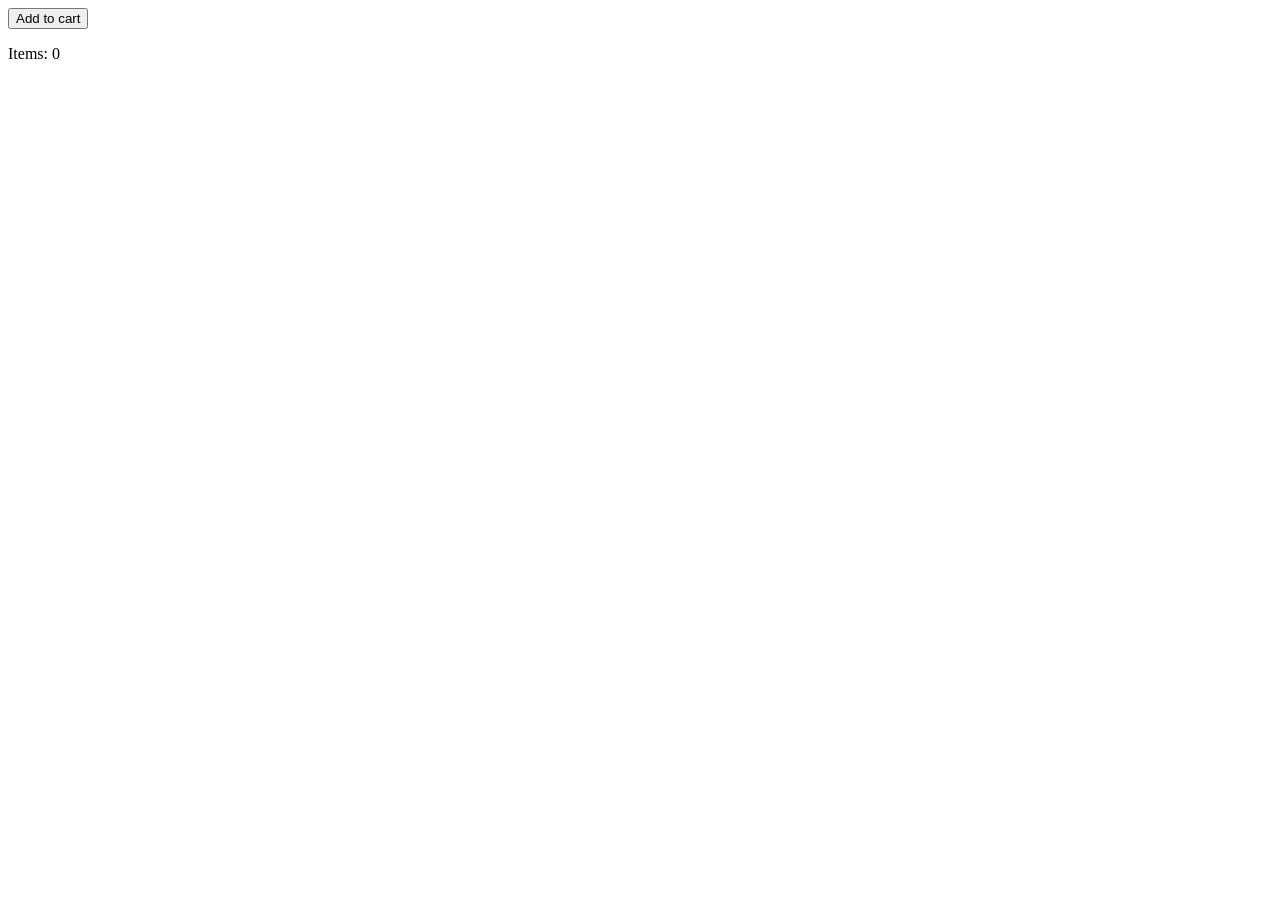
<file: acceptance/testdata/cart.html>
<!doctype html>
<html lang="en">
<meta charset="utf-8">
<title>Cart</title>
<script src="cart.js"></script>
<button id="add" type="button">Add to cart</button>
<p>Items: <output id="count">0</output></p>
</html>
</file>
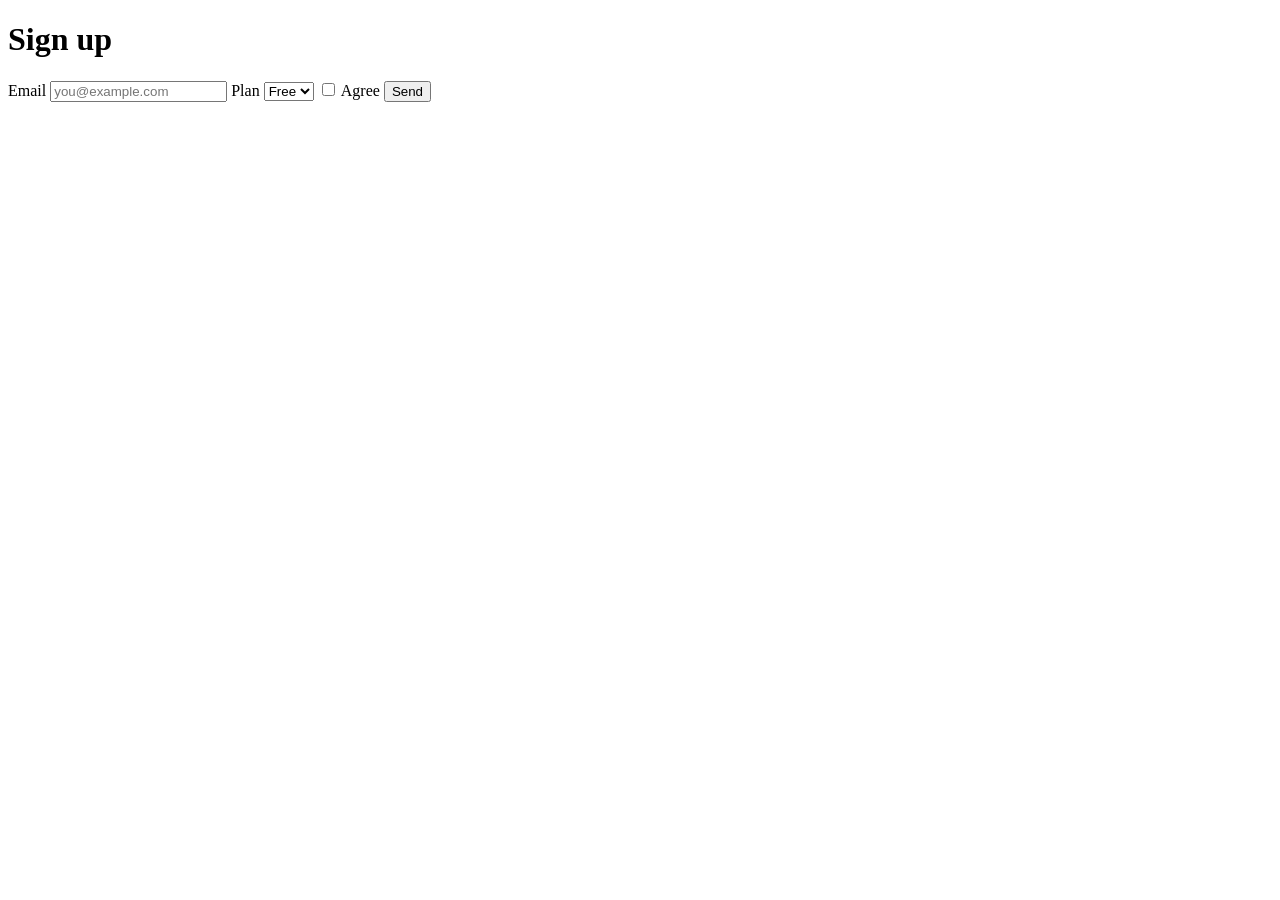
<file: acceptance/testdata/form.html>
<!doctype html>
<html lang="en">
<head>
<meta charset="utf-8">
<title>Sign up</title>
</head>
<body>
<main>
<h1>Sign up</h1>
<form id="signup">
<label>Email <input id="email" type="email" placeholder="you@example.com"></label>
<label>Plan <select id="plan"><option value="free">Free</option><option value="pro">Pro</option></select></label>
<label><input id="agree" type="checkbox"> Agree</label>
<button id="send">Send</button>
</form>
<p id="status" role="status"></p>
<div hidden><button>Secret</button></div>
</main>
<script>
document.getElementById("signup").addEventListener("submit", e => {
  e.preventDefault();
  const plan = document.getElementById("plan").selectedOptions[0].label;
  document.getElementById("status").textContent = document.getElementById("agree").checked
    ? `Thanks, ${document.getElementById("email").value}, on the ${plan} plan`
    : "Please agree first";
});
</script>
</body>
</html>
</file>
